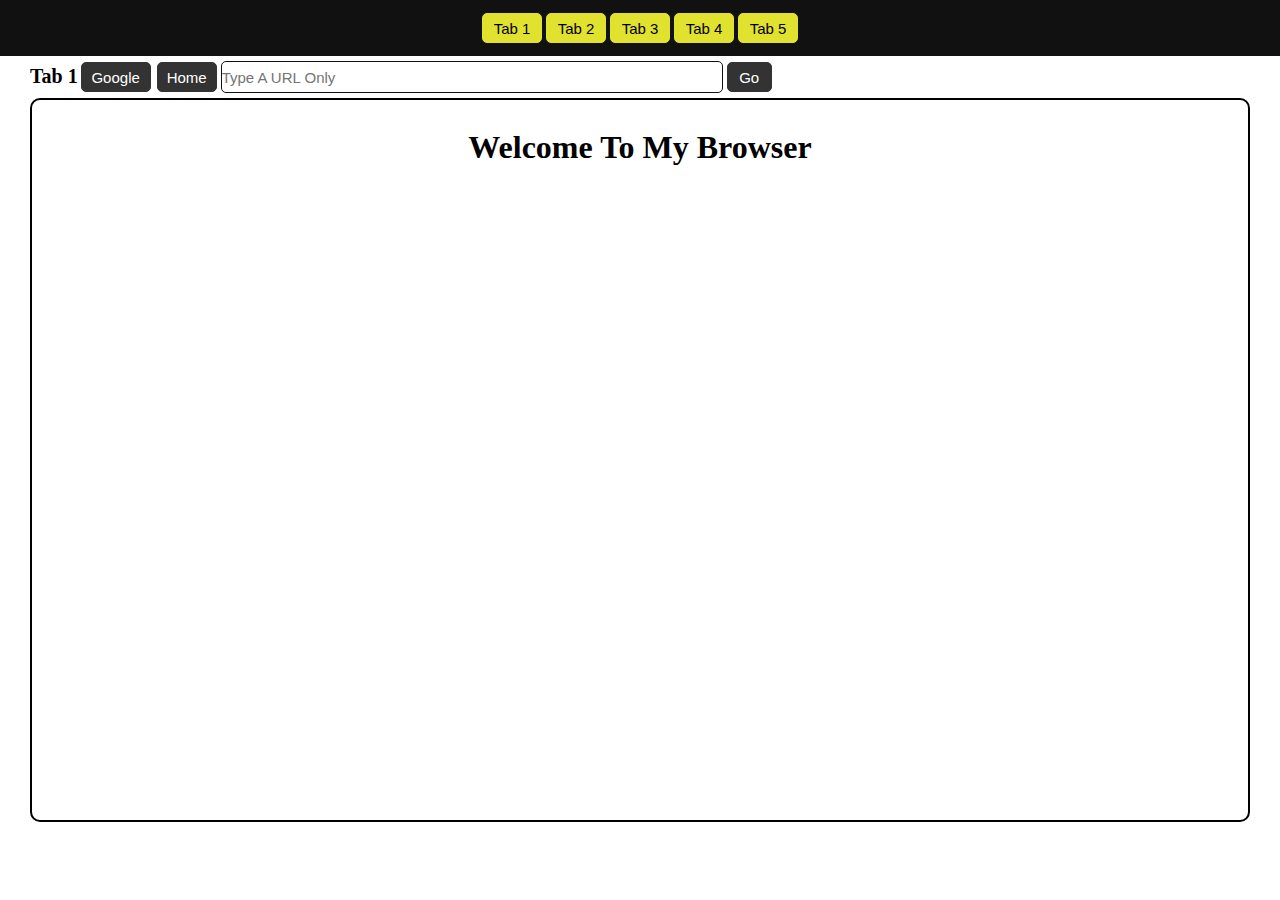
<file: index.html>
<!DOCTYPE html><html lang="en"><head><meta charset="UTF-8"><meta http-equiv="X-UA-Compatible" content="IE=edge"><meta name="viewport" content="width=device-width, initial-scale=1.0"><meta name="description" content="This Is A Browser In HTML, CSS, JS"><meta name="keywords" content="My Browser"><meta name="robots" content="INDEX, FOLLOW"><link rel="shortcut icon" href="img/favicon.ico" type="image/x-icon"><link rel="stylesheet" href="css/index.css"><title>My Browser</title></head><body><header><div class="tab_switcher_div"><button class="tab_switcher"onclick="tab_1_switcher()">Tab 1</button><button class="tab_switcher"onclick="tab_2_switcher()">Tab 2</button><button class="tab_switcher"onclick="tab_3_switcher()">Tab 3</button><button class="tab_switcher"onclick="tab_4_switcher()">Tab 4</button><button class="tab_switcher"onclick="tab_5_switcher()">Tab 5</button></div></header><main><div class="container"><div id="tab_1"class="tabs"><h3 class="tab_name">Tab 1</h3><button class="button_google"onclick="button_google_1()">Google</button><button class="button_home"onclick="button_home_1()">Home</button><input type="text"id="text_1"class="input_type_text"placeholder="Type A URL Only"><button class="button_go"onclick="button_go_1()">Go</button><iframe title="Welcome To My Browser"src="welcome.html"id="iframe_1"class="iframe"></iframe></div><div id="tab_2"class="tabs"><h3 class="tab_name">Tab 2</h3><button class="button_google"onclick="button_google_2()">Google</button><button class="button_home"onclick="button_home_2()">Home</button><input type="text"id="text_2"class="input_type_text"placeholder="Type A URL Only"><button class="button_go"onclick="button_go_2()">Go</button><iframe title="Welcome To My Browser"src="welcome.html"id="iframe_2"class="iframe"></iframe></div><div id="tab_3"class="tabs"><h3 class="tab_name">Tab 3</h3><button class="button_google"onclick="button_google_3()">Google</button><button class="button_home"onclick="button_home_3()">Home</button><input type="text"id="text_3"class="input_type_text"placeholder="Type A URL Only"><button class="button_go"onclick="button_go_3()">Go</button><iframe title="Welcome To My Browser"src="welcome.html"id="iframe_3"class="iframe"></iframe></div><div id="tab_4"class="tabs"><h3 class="tab_name">Tab 4</h3><button class="button_google"onclick="button_google_4()">Google</button><button class="button_home"onclick="button_home_4()">Home</button><input type="text"id="text_4"class="input_type_text"placeholder="Type A URL Only"><button class="button_go"onclick="button_go_4()">Go</button><iframe title="Welcome To My Browser"src="welcome.html"id="iframe_4"class="iframe"></iframe></div><div id="tab_5"class="tabs"><h3 class="tab_name">Tab 5</h3><button class="button_google"onclick="button_google_5()">Google</button><button class="button_home"onclick="button_home_5()">Home</button><input type="text"id="text_5"class="input_type_text"placeholder="Type A URL Only"><button class="button_go"onclick="button_go_5()">Go</button><iframe title="Welcome To My Browser"src="welcome.html"id="iframe_5"class="iframe"></iframe></div></div></main><script src="js/index.js"></script></body></html>
</file>
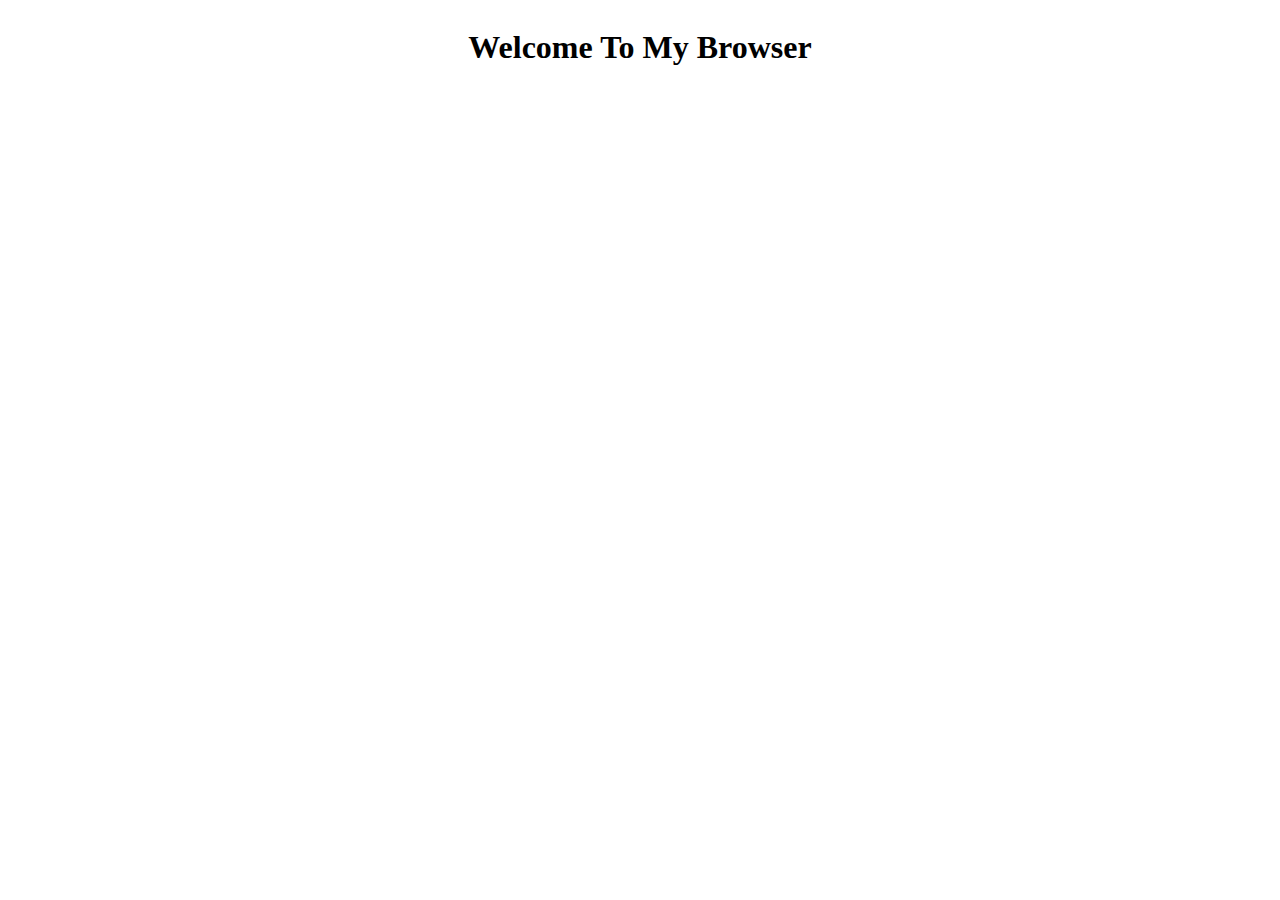
<file: welcome.html>
<!DOCTYPE html><html lang="en"><head><meta charset="UTF-8"><meta http-equiv="X-UA-Compatible"content="IE=edge"><meta name="viewport"content="width=device-width,initial-scale=1.0"><title>Welcome To My Browser</title><style>.container{display:grid;justify-content:center;align-items:center;}</style></head><body><main><div class="container"><h1>Welcome To My Browser</h1></div></main></body></html>
</file>
<file: css/index.css>
*{margin:0px;padding:0px;}body{background-color:rgb(255,255,255)!important;}header{background-color:#111111!important;width:100%!important;display:grid!important;justify-content:center!important;align-items:center!important;}.tab_switcher{background-color:rgb(225,225,47)!important;color:#000000!important;border:1px solid rgb(225,225,47)!important;border-radius:5px!important;display:inline!important;margin:13px 2px!important;}.tab_switcher:hover{background-color:rgb(195,195,47)!important;border:1px solid rgb(195,195,47)!important;font-weight:bold!important;cursor:pointer!important;}.container{display:grid!important;justify-content:center!important;align-items:center!important;}.tabs{align-items:center!important;margin:0px 2.5vw!important;margin-top:5px!important;}.tab_name{display:inline!important;margin:0px 0px!important;font-size:20px!important;width:50px!important;}.button_google,.button_home,.button_go{background-color:#333333!important;color:rgb(255,255,255)!important;border:1px solid #333333!important;border-radius:5px!important;display:inline!important;margin:0px 3px!important;}.button_google:hover,.button_home:hover,.button_go:hover{background-color:#111111!important;border:1px solid #111111!important;font-weight:bolder!important;cursor:pointer!important;}.input_type_text{background-color:rgb(255,255,255)!important;color:#000000!important;border:1px solid #111111!important;border-radius:5px!important;display:inline!important;margin:0px 1px!important;}.input_type_text:hover{background-color:rgb(214,214,214)!important;font-weight:bolder!important;cursor:pointer!important;}.iframe{border:2px solid #000000!important;border-radius:10px!important;margin-top:5px!important;width:95vw!important;}@media only screen and (min-width:300px) and (max-width:480px){.tab_switcher{font-size:13px!important;width:40px!important;height:20px!important;}.tab_name{height:20px!important;}.button_google,.button_home,.input_type_text,.button_go{font-size:13px!important;height:20px!important;}.button_google{width:50px!important;}.button_home{width:40px!important;}.input_type_text{width:100px!important;}.button_go{width:30px!important;}.iframe{height:70vh!important;}}@media only screen and (min-width:481px) and (max-width:1024px){.tab_switcher{font-size:15px!important;width:45px!important;height:20px!important;}.tab_name{height:20px!important;}.button_google,.button_home,.input_type_text,.button_go{font-size:15px!important;height:20px!important;}.button_google{width:60px!important;}.button_home{width:50px!important;}.input_type_text{width:200px!important;}.button_go{width:35px!important;}.iframe{height:70vh!important;}}@media only screen and (min-width:1025px){.tab_switcher{font-size:15px!important;width:60px!important;height:30px!important;}.tab_name{height:30px!important;}.button_google,.button_home,.input_type_text,.button_go{font-size:15px!important;height:30px!important;}.button_google{width:70px!important;}.button_home{width:60px!important;}.input_type_text{width:500px!important;}.button_go{width:45px!important;}.iframe{height:80vh!important;}}
</file>
